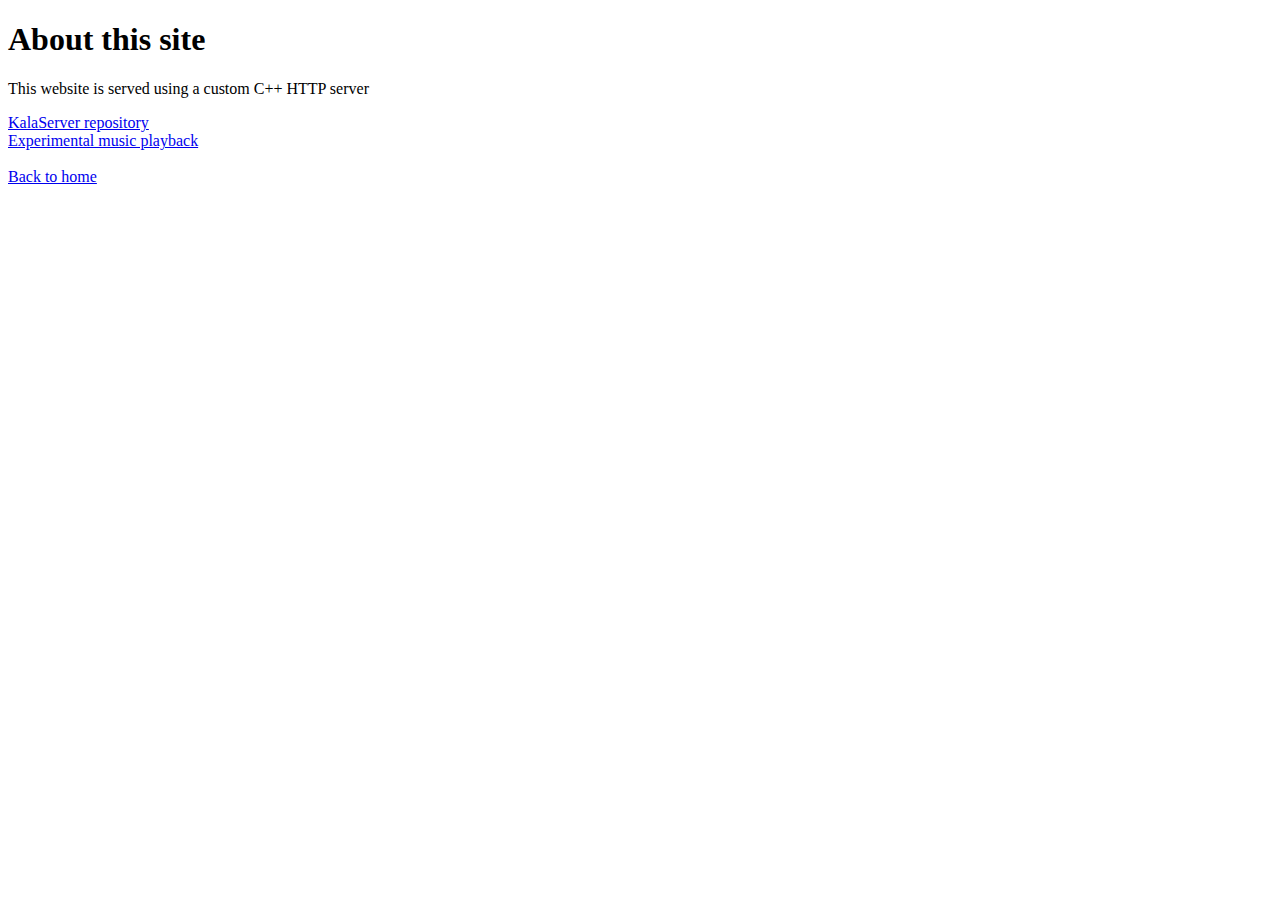
<file: example/content/about.html>
<!DOCTYPE html>
<html>
<head>
	<title>About</title>
</head>
<body>
	<h1>About this site</h1>
	<p>This website is served using a custom C++ HTTP server</p>
	<a href="https://github.com/KalaKit/KalaServer" target="_blank">KalaServer repository</a>
	
	<br>
	
	<a href="/music">Experimental music playback</a>

	<br>
	<br>
	
	<a href="/">Back to home</a>
</body>
</html>
</file>
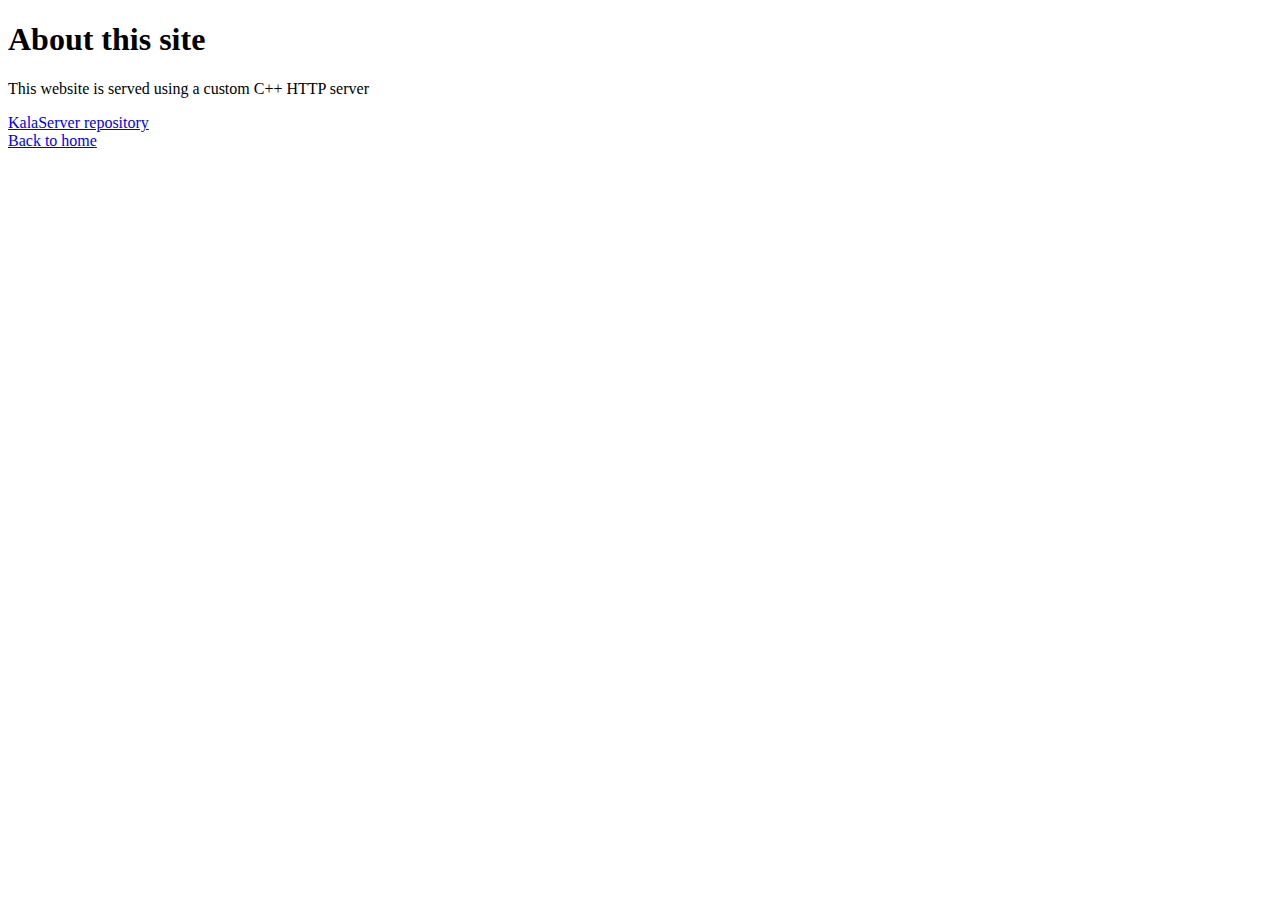
<file: example/pages/about.html>
<!DOCTYPE html>
<html>
<head>
	<title>About</title>
</head>
<body>
	<h1>About this site</h1>
	<p>This website is served using a custom C++ HTTP server</p>
	<a href="https://github.com/KalaKit/KalaServer" target="_blank">KalaServer repository</a><br>
	<a href="/">Back to home</a>
</body>
</html>
</file>
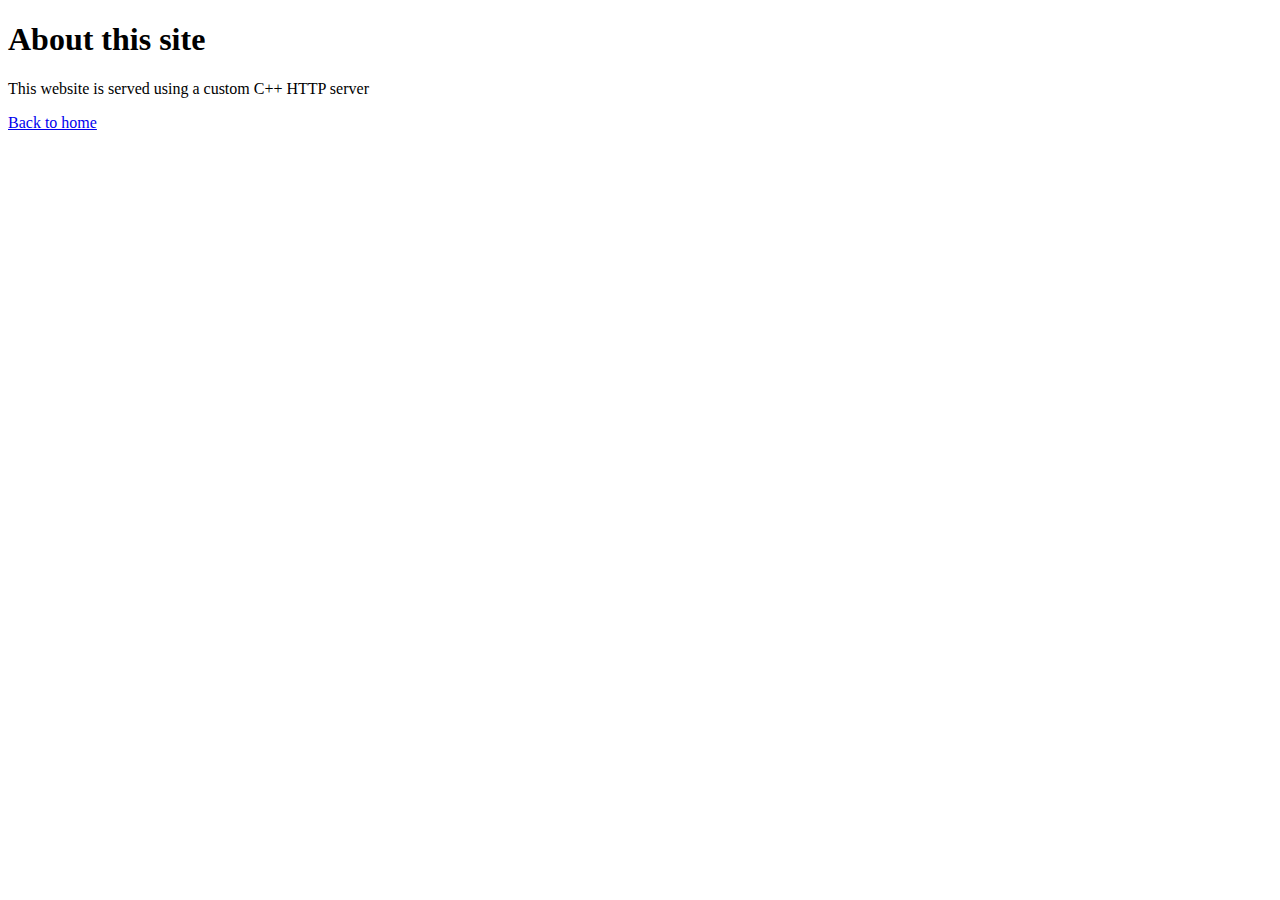
<file: example/static/about.html>
<!DOCTYPE html>
<html>
<head>
	<title>About</title>
</head>
<body>
	<h1>About this site</h1>
	<p>This website is served using a custom C++ HTTP server</p>
	<a href="/">Back to home</a>
</body>
</html>
</file>
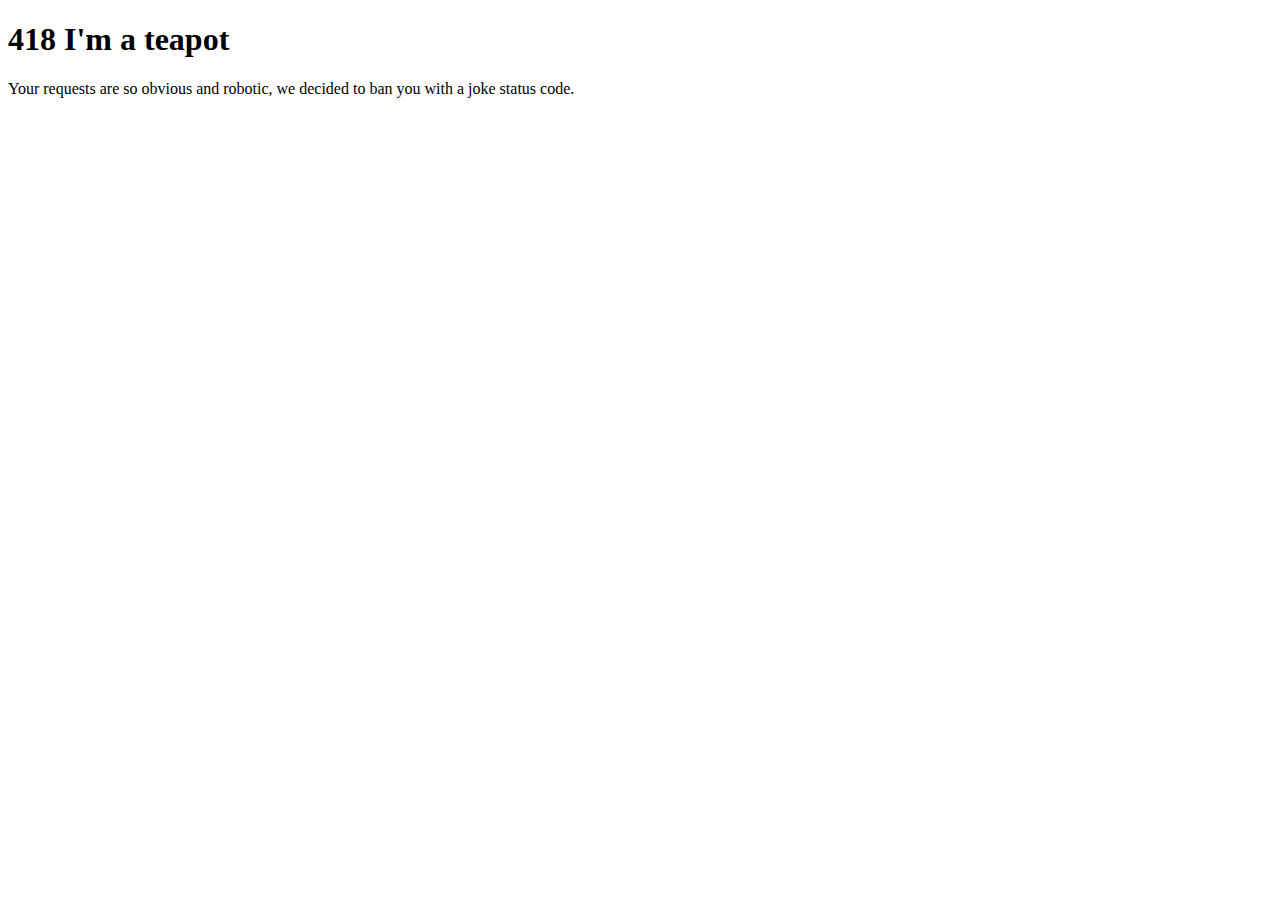
<file: example/content/errors/418.html>
<!DOCTYPE html>
<html>
	<head>
		<title>418 I'm a teapot</title>
	</head>
	<body>
		<h1>418 I'm a teapot</h1>
		<p>Your requests are so obvious and robotic, we decided to ban you with a joke status code.</p>
	</body>
</html>
</file>
